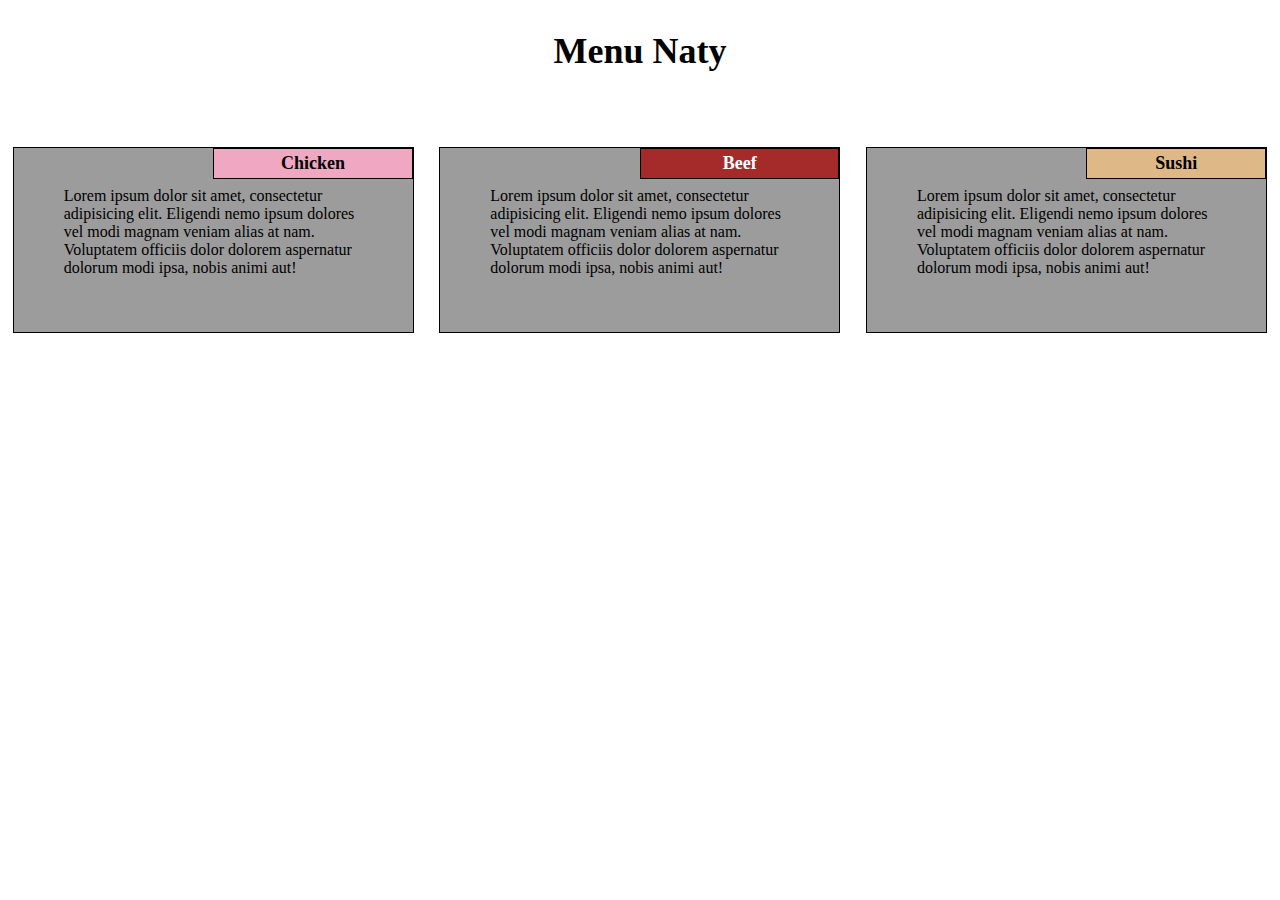
<file: mod2_solution/index.html>
<!DOCTYPE html>
<html>
<head>
<meta charset="utf-8">
<meta name="viewport" content="width=device-width, initial-scale=1">
<title>Menu Naty</title>
<link rel="stylesheet" href="css/index.css">    
</head>
<body>
<h1>Menu Naty</h1>

<div id="container" class="row">
    <div class="col-lg-3 col-md-5 col-xs-1">
      <h2 id="item1">Chicken</h2>
      <p>Lorem ipsum dolor sit amet, consectetur adipisicing elit. Eligendi nemo ipsum dolores vel modi magnam veniam alias at nam. Voluptatem officiis dolor dolorem aspernatur dolorum modi ipsa, nobis animi aut!</p></div>
    <div class="col-lg-3 col-md-5 col-xs-1">
      <h2 id="item2">Beef</h2>
      <p>Lorem ipsum dolor sit amet, consectetur adipisicing elit. Eligendi nemo ipsum dolores vel modi magnam veniam alias at nam. Voluptatem officiis dolor dolorem aspernatur dolorum modi ipsa, nobis animi aut!</p></div>
    <div class="col-lg-3 col-md-11 col-xs-1">
      <h2 id="item3">Sushi</h2>
      <p>Lorem ipsum dolor sit amet, consectetur adipisicing elit. Eligendi nemo ipsum dolores vel modi magnam veniam alias at nam. Voluptatem officiis dolor dolorem aspernatur dolorum modi ipsa, nobis animi aut!</p></div>
</div>

</body>
</html>
</file>
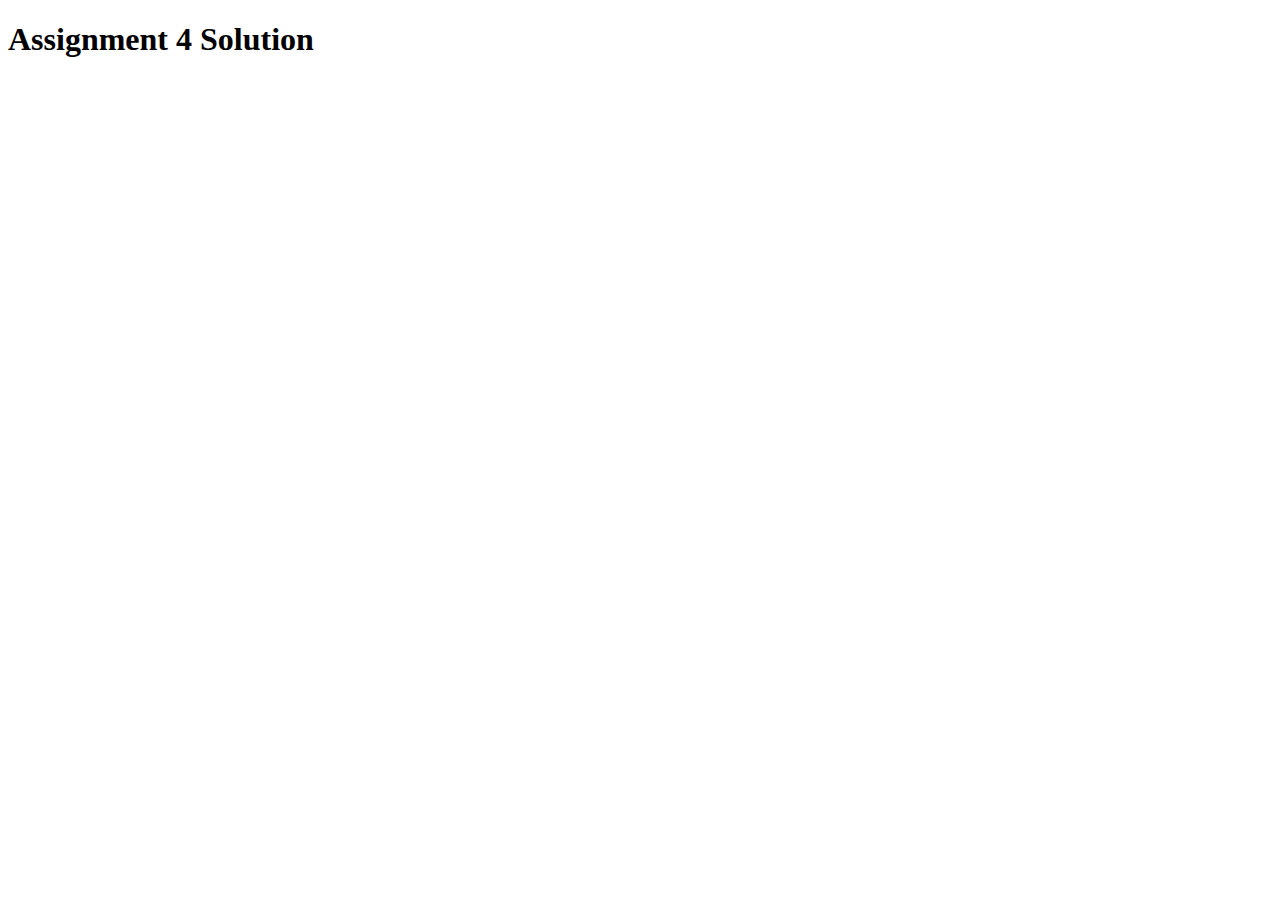
<file: mod4_solutions/index.html>
<!doctype html>
<html>
  <head>
    <meta charset="utf-8">
    <title>Module 4 Solution Starter</title>
  	<script src="js/SpeakHello.js"></script>
  	<script src="js/SpeakGoodBye.js"></script>
    <script src="js/script.js"></script>
  </head>
<body>
  <h1>Assignment 4 Solution</h1>
</body>
</html>
</file>
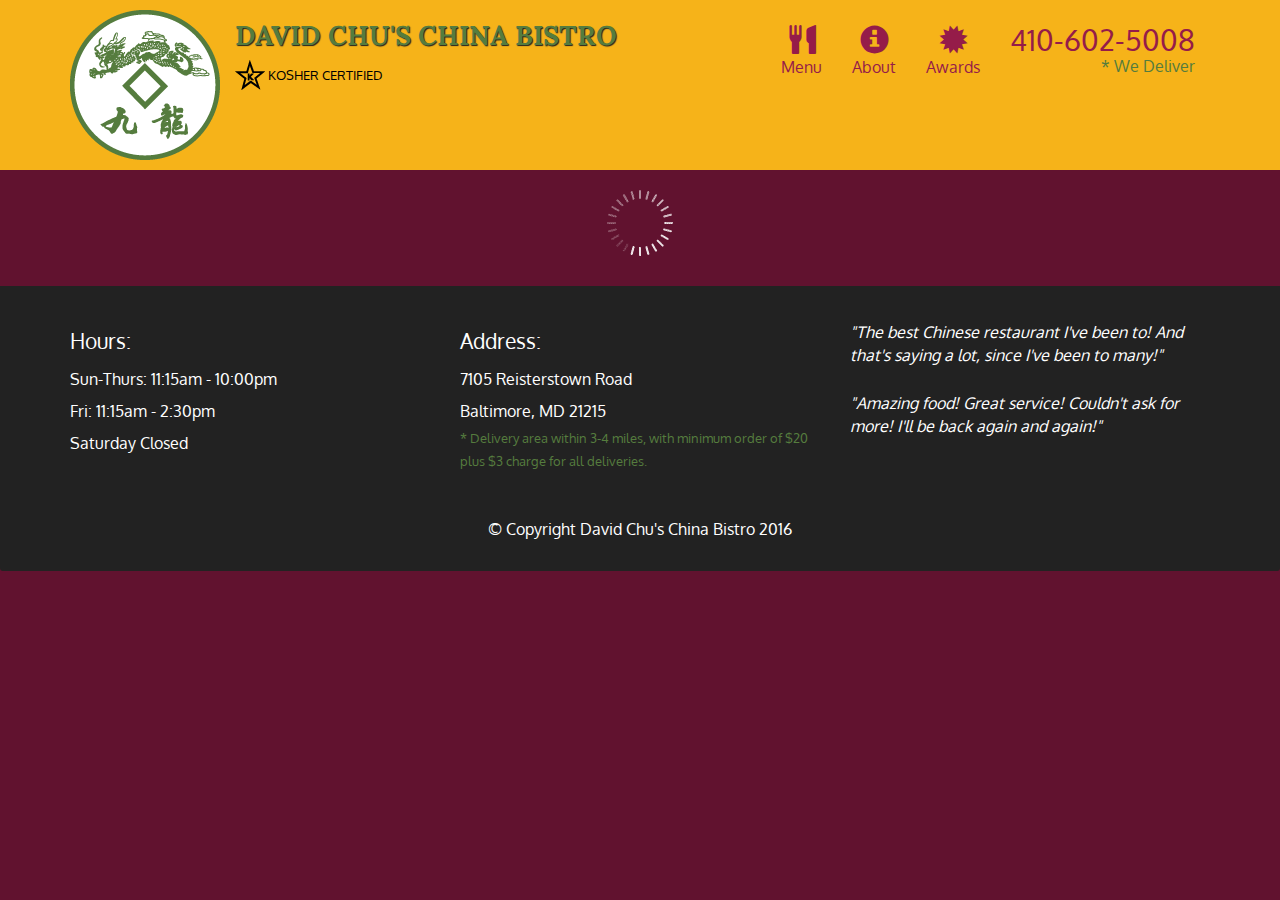
<file: mod5_solution/index.html>
<!doctype html>
<html lang="en">
  <head>
    <meta charset="utf-8">
    <meta http-equiv="X-UA-Compatible" content="IE=edge">
    <meta name="viewport" content="width=device-width, initial-scale=1">
    <title>David Chu's China Bistro</title>
    <link rel="stylesheet" href="css/bootstrap.min.css">
    <link rel="stylesheet" href="css/styles.css">
    <link href='https://fonts.googleapis.com/css?family=Oxygen:400,300,700' rel='stylesheet' type='text/css'>
    <link href='https://fonts.googleapis.com/css?family=Lora' rel='stylesheet' type='text/css'>
  </head>
<body>
  <header>
    <nav id="header-nav" class="navbar navbar-default">
      <div class="container">
        <div class="navbar-header">
          <a href="index.html" class="pull-left visible-md visible-lg">
            <div id="logo-img" alt="Logo image"></div>
          </a>

          <div class="navbar-brand">
            <a href="index.html"><h1>David Chu's China Bistro</h1></a>
            <p>
              <img src="images/star-k-logo.png" alt="Kosher certification">
              <span>Kosher Certified</span>
            </p>
          </div>

          <button id="navbarToggle" type="button" class="navbar-toggle collapsed" data-toggle="collapse" data-target="#collapsable-nav" aria-expanded="false">
            <span class="sr-only">Toggle navigation</span>
            <span class="icon-bar"></span>
            <span class="icon-bar"></span>
            <span class="icon-bar"></span>
          </button>
        </div>
        
        <div id="collapsable-nav" class="collapse navbar-collapse">
           <ul id="nav-list" class="nav navbar-nav navbar-right">
            <li id="navHomeButton" class="visible-xs active">
              <a href="index.html">
                <span class="glyphicon glyphicon-home"></span> Home</a>
            </li>
            <li id="navMenuButton">
              <a href="#" onclick="$dc.loadMenuCategories();">
                <span class="glyphicon glyphicon-cutlery"></span><br class="hidden-xs"> Menu</a>
            </li>
            <li>
              <a href="#">
                <span class="glyphicon glyphicon-info-sign"></span><br class="hidden-xs"> About</a>
            </li>
            <li>
              <a href="#">
                <span class="glyphicon glyphicon-certificate"></span><br class="hidden-xs"> Awards</a>
            </li>
            <li id="phone" class="hidden-xs">
              <a href="tel:410-602-5008">
                <span>410-602-5008</span></a><div>* We Deliver</div>
            </li>
          </ul><!-- #nav-list -->
        </div><!-- .collapse .navbar-collapse -->
      </div><!-- .container -->
    </nav><!-- #header-nav -->
  </header>

  <div id="call-btn" class="visible-xs">
    <a class="btn" href="tel:410-602-5008">
    <span class="glyphicon glyphicon-earphone"></span>
    410-602-5008
    </a>
  </div>
  <div id="xs-deliver" class="text-center visible-xs">* We Deliver</div>

  <div id="main-content" class="container"></div>

  <footer class="panel-footer">
    <div class="container">
      <div class="row">
        <section id="hours" class="col-sm-4">
          <span>Hours:</span><br>
          Sun-Thurs: 11:15am - 10:00pm<br>
          Fri: 11:15am - 2:30pm<br>
          Saturday Closed
          <hr class="visible-xs">
        </section>
        <section id="address" class="col-sm-4">
          <span>Address:</span><br>
          7105 Reisterstown Road<br>
          Baltimore, MD 21215
          <p>* Delivery area within 3-4 miles, with minimum order of $20 plus $3 charge for all deliveries.</p>
          <hr class="visible-xs">
        </section>
        <section id="testimonials" class="col-sm-4">
          <p>"The best Chinese restaurant I've been to! And that's saying a lot, since I've been to many!"</p>
          <p>"Amazing food! Great service! Couldn't ask for more! I'll be back again and again!"</p>
        </section>
      </div>
      <div class="text-center">&copy; Copyright David Chu's China Bistro 2016</div>
    </div>
  </footer>

  <!-- jQuery (Bootstrap JS plugins depend on it) -->
  <script src="js/jquery-2.1.4.min.js"></script>
  <script src="js/bootstrap.min.js"></script>
  <script src="js/ajax-utils.js"></script>
  <script src="js/script.js"></script>
</body>
</html>
</file>
<file: mod2_solution/css/index.css>
/********** Base styles **********/
* {
  box-sizing: border-box;
  margin: 0;
  padding: 0;
}

h1 {
  margin-bottom: 15px;
  margin-top:30px;
  font-size: 36px;
  text-align: center;
  font-family: Comic Sans MS;
}

h2 {
  font-size: 18px;
  font-family: Comic Sans MS;
  text-align:center;
}
div#container {
  background-color: #9C9C9C;
  position: relative;
  top: 60px;
}
p {
  background-color: #9C9C9C;
  width: 75%;
  height: 100px;
  margin-right: auto;
  margin-left: auto;
  margin-top: 2%;
  margin-bottom: 45px;
  font-family: Dosis;
  color: black;
  
}
#item2 {
  background-color: #A52A2A;
  position: relative;
  padding: 1%;
  border: 1px solid black;
  width: 50%;
  height: 25%;
  right: -50%;
  color:white;
}
#item1 {
  background-color: #EFA7C2;
  position: relative;
  padding: 1%;
  border: 1px solid black;
  width: 50%;
  height: 25%;
  right: -50%;
}
#item3 {
  background-color: #DEB887;
  position: relative;
  padding: 1%;
  border: 1px solid black;
  width: 45%;
  height: 25%;
  right: -55%;
}


/* Simple Responsive Framework. */
.row {
  width: 100%;
}

/********** Large devices only **********/
@media (min-width: 992px) {
  .col-lg-1, .col-lg-2, .col-lg-3, .col-lg-4, .col-lg-5, .col-lg-6, .col-lg-7, .col-lg-8, .col-lg-9, .col-lg-10, .col-lg-11, .col-lg-12 {
    float: left;
    border: 1px solid black;
    background-color: #9C9C9C;
    margin-left: 1%;
    margin-right:1%;
  }
  .col-lg-1 {
    width: 8.33%;
  }
  .col-lg-2 {
    width: 16.66%;
  }
  .col-lg-3 {
    width: 31.33%;
  }
  .col-lg-4 {
    width: 33.33%;
  }
  .col-lg-5 {
    width: 41.66%;
  }
  .col-lg-6 {
    width: 50%;
  }
  .col-lg-7 {
    width: 58.33%;
  }
  .col-lg-8 {
    width: 66.66%;
  }
  .col-lg-9 {
    width: 74.99%;
  }
  .col-lg-10 {
    width: 83.33%;
  }
  .col-lg-11 {
    width: 91.66%;
  }
  .col-lg-12 {
    width: 100%;
  }
}

/********** Medium devices only **********/
@media (min-width: 768px) and (max-width: 991px) {
  .col-md-1, .col-md-2, .col-md-3, .col-md-4, .col-md-5, .col-md-6, .col-md-7, .col-md-8, .col-md-9, .col-md-10, .col-md-11, .col-md-12 {
    float: left;
    border: 1px solid black;
    background-color: #9C9C9C;
    margin-left: 5%;
    margin-right: 3%;
    margin-top:3%;
  }
  .col-md-1 {
    width: 8.33%;
  }
  .col-md-2 {
    width: 16.66%;
  }
  .col-md-3 {
    width: 30%;
  }
  .col-md-4 {
    width: 33.33%;
  }
  .col-md-5 {
    width: 41.66%;
  }
  .col-md-6 {
    width: 50%;
  }
  .col-md-7 {
    width: 58.33%;
  }
  .col-md-8 {
    width: 66.66%;
  }
  .col-md-9 {
    width: 74.99%;
  }
  .col-md-10 {
    width: 83.33%;
  }
  .col-md-11 {
    width: 91.66%;
  }
  .col-md-12 {
    width: 100%;
  }
}
@media (max-width: 767px) {
  .col-xs-1, .col-xs-2 {
    float: left;
    border: 1px solid black;
    background-color: #9C9C9C;
    margin-left: 5%;
    margin-right: 3%;
    margin-top:3%;
    margin-bottom: 3%;
  }
  .col-xs-1 {
    width: 90%;
  }

  }
  
}
</file>
<file: mod5_solution/css/styles.css>
body {
  font-size: 16px;
  color: #fff;
  background-color: #61122f;
  font-family: 'Oxygen', sans-serif;
}

/** HEADER **/
#header-nav {
  background-color: #f6b319;
  border-radius: 0;
  border: 0;
}

#logo-img {
  background: url('../images/restaurant-logo_large.png') no-repeat;
  width: 150px;
  height: 150px;
  margin: 10px 15px 10px 0;
}

.navbar-brand {
  padding-top: 25px;
}
.navbar-brand h1 { /* Restaurant name */
  font-family: 'Lora', serif;
  color: #557c3e;
  font-size: 1.5em;
  text-transform: uppercase;
  font-weight: bold;
  text-shadow: 1px 1px 1px #222;
  margin-top: 0;
  margin-bottom: 0;
  line-height: .75;
}
.navbar-brand a:hover, .navbar-brand a:focus {
  text-decoration: none;
}
.navbar-brand p { /* Kosher cert */
  color: #000;
  text-transform: uppercase;
  font-size: .7em;
  margin-top: 15px;
}
.navbar-brand p span { /* Star-K */
  vertical-align: middle;
}

#nav-list {
  margin-top: 10px;
}
#nav-list a {
  color: #951C49;
  text-align: center;
}
#nav-list a:hover {
  background: #E7E7E7;
}
#nav-list a span {
  font-size: 1.8em;
}

#phone {
  margin-top: 5px;
}
#phone a { /* Phone number */
  text-align: right;
  padding-bottom: 0;
}
#phone div { /* We Deliver */
  color: #557c3e;
  text-align: right;
  padding-right: 15px;
}

.navbar-header button.navbar-toggle, .navbar-header .icon-bar {
  border: 1px solid #61122f;
}
.navbar-header button.navbar-toggle {
  clear: both;
  margin-top: -30px;
}
/* END HEADER */

/* FOOTER */
.panel-footer {
  margin-top: 30px;
  padding-top: 35px;
  padding-bottom: 30px;
  background-color: #222;
  border-top: 0;
}
.panel-footer div.row {
  margin-bottom: 35px;
}
#hours, #address {
  line-height: 2;
}
#hours > span, #address > span {
  font-size: 1.3em;
}
#address p {
  color: #557c3e;
  font-size: .8em;
  line-height: 1.8;
}
#testimonials {
  font-style: italic;
}
#testimonials p:nth-child(2) {
  margin-top: 25px;
}
/* END FOOTER */



/* HOME PAGE */
.container .jumbotron {
  box-shadow: 0 0 50px #3F0C1F;
  border: 2px solid #3F0C1F;
}

#menu-tile, #specials-tile, #map-tile {
  height: 250px;
  width: 100%;
  margin-bottom: 15px;
  position: relative;
  border: 2px solid #3F0C1F;
  overflow: hidden;
}
#menu-tile:hover, #specials-tile:hover, #map-tile:hover {
  box-shadow: 0 1px 5px 1px #cccccc;
}
#menu-tile {
  background: url('../images/menu-tile.jpg') no-repeat;
  background-position: center;
}
#specials-tile {
  background: url('../images/specials-tile.jpg') no-repeat;
  background-position: center;
}
#menu-tile span, #specials-tile span, #map-tile span {
  position: absolute;
  bottom: 0;
  right: 0;
  width: 100%;
  text-align: center;
  font-size: 1.6em;
  text-transform: uppercase;
  background-color: #000;
  color: #fff;
  opacity: .8;
}
/* END HOME PAGE */

/* MENU CATEGORIES PAGE */
.category-tile { 
  position: relative;
  border: 2px solid #3F0C1F;
  overflow: hidden;
  width: 200px;
  height: 200px;
  margin: 0 auto 15px;
}
.category-tile span {
  position: absolute;
  bottom: 0;
  right: 0;
  width: 100%;
  text-align: center;
  font-size: 1.2em;
  text-transform: uppercase;
  background-color: #000;
  color: #fff;
  opacity: .8;
}
.category-tile:hover {
  box-shadow: 0 1px 5px 1px #cccccc;
}

#menu-categories-title + div {
  margin-bottom: 50px;
}
/* END MENU CATEGORIES PAGE */

/* SINGLE CATEGORY PAGE */
.menu-item-tile {
  margin-bottom: 25px;
}
.menu-item-tile hr {
  width: 80%;
}
.menu-item-tile .menu-item-price {
  font-size: 1.1em;
  text-align: right;
  margin-top: -15px;
  margin-right: -15px;
}
.menu-item-tile .menu-item-price span {
  font-size: .6em;
}
.menu-item-photo {
  position: relative;
  border: 2px solid #3F0C1F; 
  overflow: hidden;
  padding: 0;
  margin-right: -15px;
  margin-left: auto;
  margin-bottom: 20px;
  max-width: 250px;
}
.menu-item-photo div {
  position: absolute;
  bottom: 0;
  right: 0;
  width: 80px;
  background-color: #557c3e;
  text-align: center;
}
.menu-item-description {
  padding-right: 30px;
}
h3.menu-item-title {
  margin: 0 0 10px;
}
.menu-item-details {
  font-size: .9em;
  font-style: italic;
}
/* END SINGLE CATEGORY PAGE */


/********** Large devices only **********/
@media (min-width: 1200px) {
  .container .jumbotron {
    background: url('../images/jumbotron_1200.jpg') no-repeat;
    height: 675px;
  }
}

/********** Medium devices only **********/
@media (min-width: 992px) and (max-width: 1199px) {
  /* Header */
  #logo-img {
    background: url('../images/restaurant-logo_medium.png') no-repeat;
    width: 100px;
    height: 100px;
    margin: 5px 5px 5px 0;
  }
  /* End Header */

  /* Home Page */
  .container .jumbotron {
    background: url('../images/jumbotron_992.jpg') no-repeat;
    height: 558px;
  }
  /* End Home Page */
}

/********** Small devices only **********/
@media (min-width: 768px) and (max-width: 991px) {
  /* Home Page */
  .container .jumbotron {
    background: url('../images/jumbotron_768.jpg') no-repeat;
    height: 432px;
  }
  /* End Home Page */
}

/********** Extra small devices only **********/
@media (max-width: 767px) {
  /* Header */
  .navbar-brand {
    padding-top: 10px;
    height: 80px;
  }
  .navbar-brand h1 { /* Restaurant name */
    padding-top: 10px;
    font-size: 5vw; /* 1vw = 1% of viewport width */
  }
  .navbar-brand p { /* Kosher cert */
    font-size: .6em;
    margin-top: 12px;
  }
  .navbar-brand p img { /* Star-K */
    height: 20px;
  }

  #collapsable-nav a { /* Collapsed nav menu text */
    font-size: 1.2em;
  }
  #collapsable-nav a span { /* Collapsed nav menu glyph */
    font-size: 1em;
    margin-right: 5px;
  }

  #call-btn > a {
    font-size: 1.5em;
    display: block;
    margin: 0 20px;
    padding: 10px;
    border: 2px solid #fff;
    background-color: #f6b319;
    color: #951c49;
  }
  #xs-deliver {
    margin-top: 5px;
    font-size: .7em;
    letter-spacing: .1em;
    text-transform: uppercase;
  }
  /* End Header */

  /* Footer */
  .panel-footer section {
    margin-bottom: 30px;
    text-align: center;
  }
  .panel-footer section:nth-child(3) {
    margin-bottom: 0; /* margin already exists on the whole row */
  }
  .panel-footer section hr {
    width: 50%;
  }
  /* End Footer */

  /* Home Page */
  .container .jumbotron {
    margin-top: 30px;
    padding: 0;
  }
  #menu-tile, #specials-tile {
    width: 360px;
    margin: 0 auto 15px;
  }

  .menu-item-photo {
    margin-right: auto;
  }
  .menu-item-tile .menu-item-price {
    text-align: center;
  }
  .menu-item-description {
    text-align: center;;
  }
}


/********** Super extra small devices Only :-) (e.g., iPhone 4) **********/
@media (max-width: 479px) {
  /* Header */
  .navbar-brand h1 { /* Restaurant name */
    padding-top: 5px;
    font-size: 6vw;
  }
  /* End Header */
  
  /* Home page */
  #menu-tile, #specials-tile {
    width: 280px;
    margin: 0 auto 15px;
  }

  .col-xxs-12 {
    position: relative;
    min-height: 1px;
    padding-right: 15px;
    padding-left: 15px;
    float: left;
    width: 100%;
  }
}
</file>
